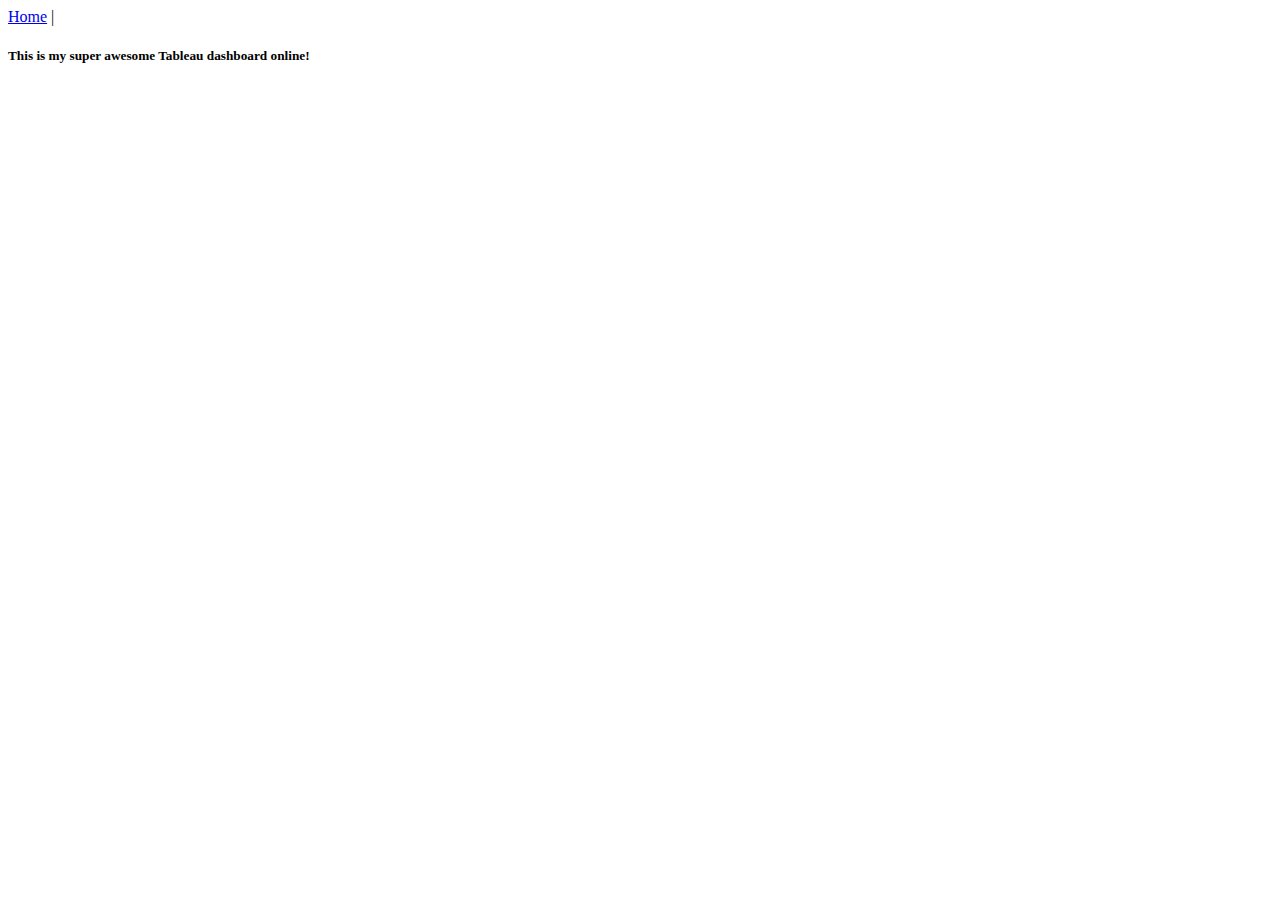
<file: tab.html>
<!DOCTYPE html>


<html>
    <head>
        <title>Tableau Dashboard Demo</title>
         <a href="index.html">Home</a> |
    </head>
    <body>
        <h5>This is my super awesome Tableau dashboard online!</h5>
        <div class='tableauPlaceholder' id='viz1713930161634' style='position: relative'>
            <noscript>
                <a href='#'>
                    <img alt=' ' src='https:&#47;&#47;public.tableau.com&#47;static&#47;images&#47;JT&#47;JTTNTKX99&#47;1_rss.png' style='border: none' />
                </a>
            </noscript>
            <object class='tableauViz'  style='display:none;'>
                <param name='host_url' value='https%3A%2F%2Fpublic.tableau.com%2F' /> <param name='embed_code_version' value='3' />
                <param name='path' value='shared&#47;JTTNTKX99' />
                <param name='toolbar' value='yes' />
                <param name='static_image' value='https:&#47;&#47;public.tableau.com&#47;static&#47;images&#47;JT&#47;JTTNTKX99&#47;1.png' />
                <param name='animate_transition' value='yes' />
                <param name='display_static_image' value='yes' />
                <param name='display_spinner' value='yes' />
                <param name='display_overlay' value='yes' />
                <param name='display_count' value='yes' />
                <param name='language' value='en-US' />
            </object>
        </div> 
        
        <script type='text/javascript'>                    
            var divElement = document.getElementById('viz1713930161634');               var vizElement = divElement.getElementsByTagName('object')[0];               if ( divElement.offsetWidth > 800 ) {                                           vizElement.style.width='1054px';
                vizElement.style.height='5396px';} 
            else if ( divElement.offsetWidth > 500 ) {                                           vizElement.style.width='1054px';vizElement.style.height='5396px';}   else {                                                                           vizElement.style.width='100%';vizElement.style.height='7177px';}         var scriptElement = document.createElement('script');                   scriptElement.src = 'https://public.tableau.com/javascripts/api/viz_v1.js'; vizElement.parentNode.insertBefore(scriptElement, vizElement);     
        </script>
    </body>
</html>
</file>
